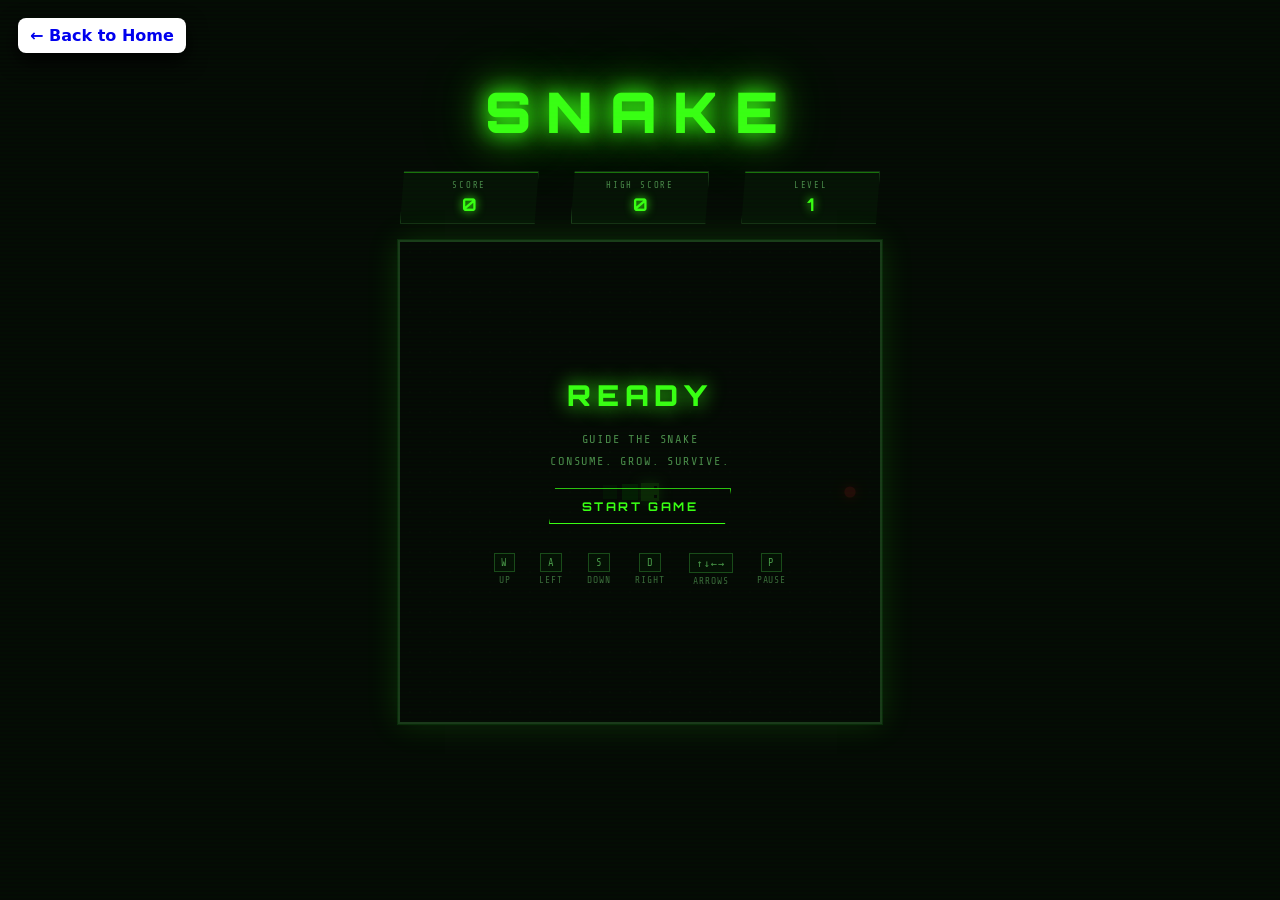
<file: public/snake_game/index.html>
<!DOCTYPE html>
<html lang="en">
<head>
  <meta charset="UTF-8">
  <meta name="viewport" content="width=device-width, initial-scale=1.0, user-scalable=no">
  <meta name="theme-color" content="#000000">
  <title>SNAKE</title>
  <link rel="stylesheet" href="./style.css">
</head>
<body>
<a href="/" class="project-back-button" style="position:fixed;left:18px;top:18px;padding:8px 12px;border-radius:8px;background:white;text-decoration:none;z-index:9999;font-weight:700;font-family:Inter, system-ui, sans-serif;box-shadow:0 8px 20px rgba(0, 0, 0);">← Back to Home</a>

  <div class="title">SNAKE</div>

  <div class="hud">
    <div class="stat-box">
      <span class="stat-label">Score</span>
      <div class="stat-value" id="score">0</div>
    </div>
    <div class="stat-box">
      <span class="stat-label">High Score</span>
      <div class="stat-value" id="highscore">0</div>
    </div>
    <div class="stat-box">
      <span class="stat-label">Level</span>
      <div class="stat-value" id="level">1</div>
    </div>
  </div>

  <div class="canvas-wrapper">
    <canvas id="gameCanvas"></canvas>
    <div id="scanline"></div>

    <div class="overlay" id="startOverlay">
      <div class="overlay-title">READY</div>
      <div class="overlay-sub">GUIDE THE SNAKE<br>CONSUME. GROW. SURVIVE.</div>
      <button class="btn" id="startBtn"><span>START GAME</span></button>
      <div class="controls-hint">
        <div class="key"><span class="key-symbol">W</span>UP</div>
        <div class="key"><span class="key-symbol">A</span>LEFT</div>
        <div class="key"><span class="key-symbol">S</span>DOWN</div>
        <div class="key"><span class="key-symbol">D</span>RIGHT</div>
        <div class="key"><span class="key-symbol">↑↓←→</span>ARROWS</div>
        <div class="key"><span class="key-symbol">P</span>PAUSE</div>
      </div>
    </div>

    <div class="overlay hidden" id="gameOverOverlay">
      <div class="overlay-title">GAME OVER</div>
      <div class="game-over-score" id="finalScore"></div>
      <button class="btn" id="restartBtn"><span>PLAY AGAIN</span></button>
    </div>

    <!-- Issue #7857: pause overlay -->
    <div class="overlay hidden" id="pauseOverlay">
      <div class="overlay-title">PAUSED</div>
      <div class="overlay-sub">PRESS <kbd>P</kbd> TO RESUME</div>
    </div>

  </div>

  
  <div class="mobile-controls" id="mobileControls">
    <div class="dpad">
      <div class="dpad-row top-row">
        <button class="dpad-btn" aria-label="Move Up" data-dir="up">▲</button>
      </div>
      <div class="dpad-row bottom-row">
        <button class="dpad-btn" aria-label="Move Left" data-dir="left">◀</button>
        <button class="dpad-btn" aria-label="Move Down" data-dir="down">▼</button>
        <button class="dpad-btn" aria-label="Move Right" data-dir="right">▶</button>
      </div>
    </div>
  </div>

  <!-- ONLY ONE script tag at the bottom -->
  <script src="./script.js"></script>
</body>
</html>
</file>
<file: public/snake_game/style.css>
@import url('https://fonts.googleapis.com/css2?family=Share+Tech+Mono&family=Orbitron:wght@400;700;900&display=swap');


:root {
  --bg: #050a05;
  --grid: #0d1f0d;
  --snake-head: #39ff14;
  --snake-body: #1aff1a;
  --snake-tail: #0a8a0a;
  --food: #ff3c3c;
  --food-glow: #ff000088;
  --accent: #39ff14;
  --dim: #1a3a1a;
  --text: #c8ffc8;
  --score-bg: #061206;
}


* {
  margin: 0;
  padding: 0;
  box-sizing: border-box;
}

body {
  background: var(--bg);
  font-family: 'Share Tech Mono', monospace;
  color: var(--text);
  min-height: 100vh;
  display: flex;
  flex-direction: column;
  align-items: center;
  justify-content: center;
  overflow-x: hidden;
  overflow-y: auto;  /* Changed from 'hidden' to allow scrolling if needed */
  user-select: none;
  padding-bottom: 100px;  /* ADD THIS - creates space for mobile controls */
  box-sizing: border-box;
}


body::before {
  content: '';
  position: fixed;
  inset: 0;
  background: repeating-linear-gradient(
    0deg,
    transparent,
    transparent 2px,
    rgba(0, 255, 0, 0.015) 2px,
    rgba(0, 255, 0, 0.015) 4px
  );
  pointer-events: none;
  z-index: 10;
}


.title {
  font-family: 'Orbitron', sans-serif;
  font-weight: 900;
  font-size: clamp(2rem, 6vw, 3.5rem);
  color: var(--accent);
  letter-spacing: 0.3em;
  text-shadow:
    0 0 20px var(--accent),
    0 0 40px var(--accent),
    0 0 80px rgba(57, 255, 20, 0.3);
  margin-bottom: 1.5rem;
  animation: flicker 6s infinite;
}

@keyframes flicker {
  0%, 96%, 98%, 100% { opacity: 1; }
  97%  { opacity: 0.85; }
  99%  { opacity: 0.92; }
}


.hud {
  display: flex;
  gap: 2rem;
  margin-bottom: 1rem;
  width: 100%;
  max-width: 480px;
  justify-content: space-between;
}

.stat-box {
  background: var(--score-bg);
  border: 1px solid var(--dim);
  padding: 0.5rem 1rem;
  flex: 1;
  text-align: center;
  position: relative;
  clip-path: polygon(4px 0%, 100% 0%, calc(100% - 4px) 100%, 0% 100%);
}

.stat-box::before {
  content: '';
  position: absolute;
  top: 0;
  left: 0;
  right: 0;
  height: 1px;
  background: var(--accent);
  opacity: 0.4;
}

.stat-label {
  font-size: 0.55rem;
  letter-spacing: 0.2em;
  color: #4a8a4a;
  text-transform: uppercase;
  display: block;
  margin-bottom: 0.15rem;
}

.stat-value {
  font-family: 'Orbitron', sans-serif;
  font-size: 1.1rem;
  font-weight: 700;
  color: var(--accent);
  text-shadow: 0 0 10px var(--accent);
  transition: transform 0.1s;
}


.play-board .obstacle {
  background: #ff6b6b;
}

.stat-value.bump {
  transform: scale(1.3);
  color: #fff;
  text-shadow: 0 0 15px #fff;

}


.canvas-wrapper {
  position: relative;
  border: 2px solid var(--dim);
  box-shadow:
    0 0 0 1px #0a2a0a,
    0 0 30px rgba(57, 255, 20, 0.15),
    inset 0 0 30px rgba(0, 0, 0, 0.8);
}

canvas {
  display: block;
  background: var(--bg);
  image-rendering: pixelated;
}


.overlay {
  position: absolute;
  inset: 0;
  display: flex;
  flex-direction: column;
  align-items: center;
  justify-content: center;
  background: rgba(5, 10, 5, 0.88);
  gap: 1rem;
}

.overlay.hidden {
  display: none;
}

.overlay-title {
  font-family: 'Orbitron', sans-serif;
  font-size: 1.8rem;
  font-weight: 900;
  color: var(--accent);
  text-shadow: 0 0 20px var(--accent);
  letter-spacing: 0.2em;
}

.overlay-sub {
  font-size: 0.75rem;
  color: #4a8a4a;
  letter-spacing: 0.15em;
  text-align: center;
  line-height: 1.8;
}


.btn {
  font-family: 'Orbitron', sans-serif;
  font-size: 0.75rem;
  font-weight: 700;
  letter-spacing: 0.2em;
  text-transform: uppercase;
  background: transparent;
  color: var(--accent);
  border: 1px solid var(--accent);
  padding: 0.6rem 2rem;
  cursor: pointer;
  transition: all 0.15s;
  clip-path: polygon(6px 0%, 100% 0%, calc(100% - 6px) 100%, 0% 100%);
  position: relative;
  overflow: hidden;
}

.btn::before {
  content: '';
  position: absolute;
  inset: 0;
  background: var(--accent);
  transform: translateX(-100%);
  transition: transform 0.15s;
}

.btn:hover::before { transform: translateX(0); }
.btn:hover         { color: var(--bg); text-shadow: none; }
.btn:active        { transform: scale(0.97); }

.btn span {
  position: relative;
  z-index: 1;
}


.controls-hint {
  display: flex;
  gap: 1.5rem;
  margin-top: 0.8rem;
  justify-content: center;
}

.key {
  display: flex;
  flex-direction: column;
  align-items: center;
  gap: 0.2rem;
  font-size: 0.6rem;
  color: #3a6a3a;
  letter-spacing: 0.1em;
}

.key-symbol {
  border: 1px solid #1a4a1a;
  padding: 0.15rem 0.4rem;
  font-size: 0.65rem;
  color: #4a9a4a;
  background: #051005;
}


.game-over-score {
  font-family: 'Orbitron', sans-serif;
  font-size: 0.9rem;
  color: #4a9a4a;
  letter-spacing: 0.1em;
}



  .controls i {
    padding: 15px 0;
    font-size: 1rem;
  }
/* Improve mobile responsiveness */
@media screen and (max-width: 500px) {
  .wrapper {
    width: 95vmin;
    height: 110vmin;
  }

  .game-details {
    font-size: 0.9rem;
    flex-direction: column;
    gap: 5px;
    align-items: center;
  }

  .button-container {
    flex-direction: column;
  }

  .new-game-button,
  .restart-game-button {
    width: 90%;
    margin: 5px 0;
  }
}

#scanline {
  position: absolute;
  top: -100%;
  left: 0;
  right: 0;
  height: 40%;
  background: linear-gradient(transparent, rgba(57, 255, 20, 0.03), transparent);
  animation: scan 8s linear infinite;
  pointer-events: none;
}

@keyframes scan {
  to { top: 200%; }
}

/* ========== MOBILE TOUCH CONTROLS (T-Shape) ========== */
.mobile-controls {
  position: fixed;
  bottom: 20px;
  left: 50%;
  transform: translateX(-50%);
  display: none;
  justify-content: center;
  align-items: center;
  padding: 10px;
  z-index: 100;
  /* REMOVED: background: rgba(0, 0, 0, 0.5); */
  /* REMOVED: border-radius: 60px; */
  /* REMOVED: backdrop-filter: blur(8px); */
}

.dpad {
  display: flex;
  flex-direction: column;
  align-items: center;
  gap: 8px;
}

.dpad-row {
  display: flex;
  justify-content: center;
  gap: 12px;
}

.top-row {
  margin-bottom: 0;
}

.bottom-row {
  gap: 12px;
}

.dpad-btn {
  width: 50px;
  height: 50px;
  font-size: 24px;
  font-weight: bold;
  background: rgba(0, 0, 0, 0.85);
  border: 2px solid #00ff41;
  border-radius: 50%;
  color: #00ff41;
  cursor: pointer;
  transition: transform 0.08s ease, box-shadow 0.08s ease;
  box-shadow: 0 0 8px rgba(0, 255, 65, 0.3);
  font-family: monospace;
  -webkit-tap-highlight-color: transparent;
  touch-action: manipulation;
}

.dpad-btn:active {
  transform: scale(0.92);
  background: #00ff41;
  color: #000;
  box-shadow: 0 0 15px #00ff41;
}

/* ========== RESPONSIVE DESIGN ========== */

/* Tablets and small desktops */
@media (max-width: 768px) {
  .mobile-controls {
    display: flex;
    bottom: 15px;
    padding: 8px;
  }
  
  .dpad-btn {
    width: 45px;
    height: 45px;
    font-size: 22px;
  }
  
  .dpad-row {
    gap: 10px;
  }
  
  .bottom-row {
    gap: 10px;
  }
  
  body {
    padding-bottom: 90px;
    overflow-y: auto;
  }
  
  .canvas-wrapper {
    margin-bottom: 80px;
  }
}

/* Mobile phones (500px and below) */
@media screen and (max-width: 500px) {
  .mobile-controls {
    bottom: 10px;
    padding: 6px;
  }
  
  .dpad-btn {
    width: 40px;
    height: 40px;
    font-size: 18px;
    border-width: 1.5px;
  }
  
  .dpad-row {
    gap: 8px;
  }
  
  .bottom-row {
    gap: 8px;
  }
  
  .dpad {
    gap: 6px;
  }
  
  body {
    padding-bottom: 80px;
  }
  
  .canvas-wrapper {
    margin-bottom: 70px;
  }
}

/* Extra small phones */
@media screen and (max-width: 480px) {
  .dpad-btn {
    width: 38px;
    height: 38px;
    font-size: 16px;
  }
  
  body {
    padding-bottom: 75px;
  }
}

/* Prevent canvas context menu and scrolling on long press */
canvas {
  touch-action: none;
}


/* Pause overlay kbd style - Issue #7857 */
kbd {
  background: rgba(57, 255, 20, 0.15);
  border: 1px solid #39ff14;
  border-radius: 3px;
  padding: 2px 8px;
  font-family: inherit;
  color: #39ff14;
}
</file>
